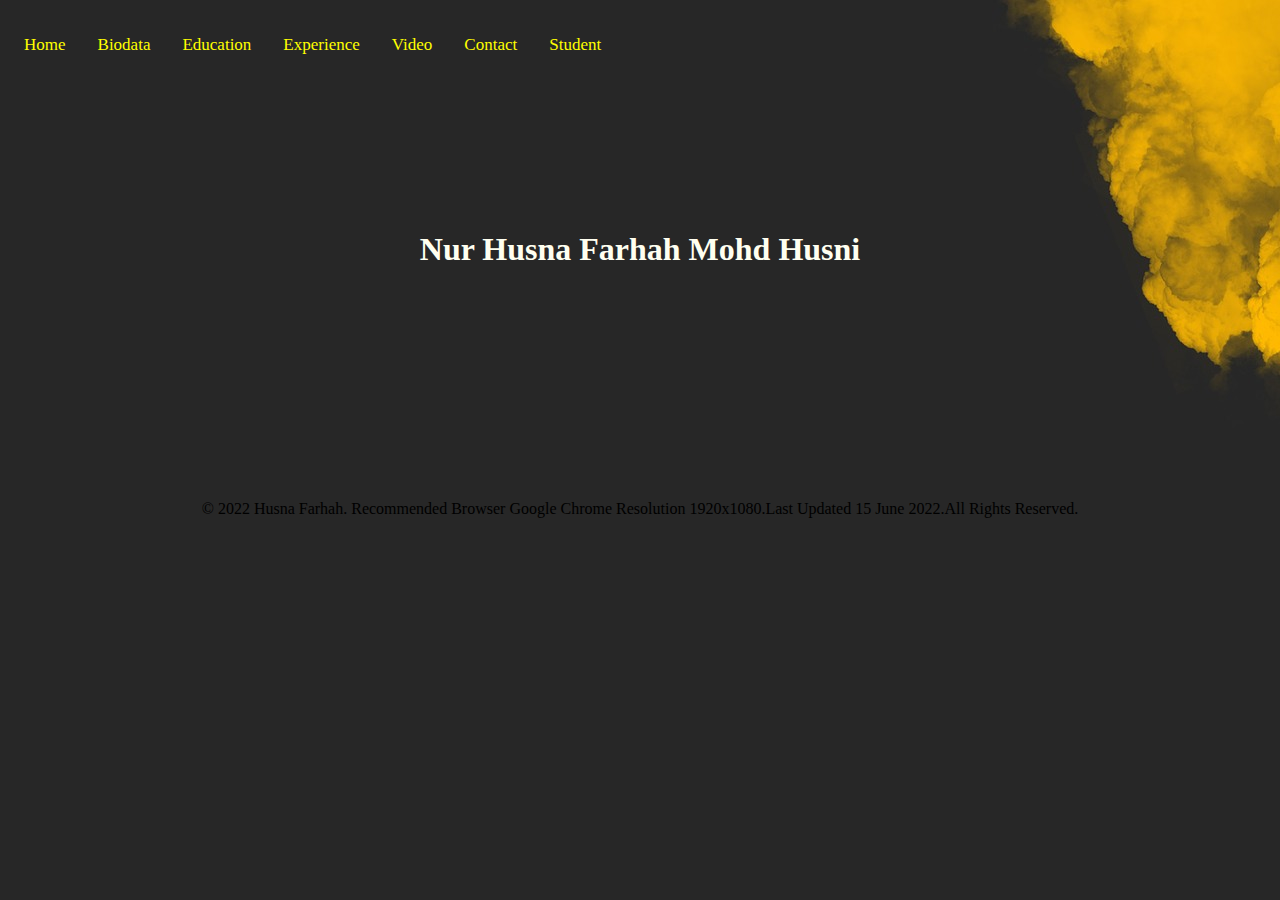
<file: index.html>
<!DOCTYPE html>
<html lang="en">
<head>
    <meta charset="UTF-8">
    <meta http-equiv="X-UA-Compatible" content="IE=edge">
    <meta name="viewport" content="width=device-width, initial-scale=1.0">
    <link rel="stylesheet" href="index.css">
    <title>Homepage</title>
</head>

<body>
    <div class="topnav">
  <a href="index.html">Home</a>
  <a href="biodata.html">Biodata</a>
  <a href="Education.html">Education</a>
  <a href="Experiences.html">Experience</a>
  <a href="Resume video.html">Video</a>
  <a href="contact.html">Contact</a>
  <a href="student.html">Student</a>
</div>

    <h1>Nur Husna Farhah Mohd Husni</h1>

 <footer>
     <p style="text-align: center;"> &copy;  2022 Husna Farhah. Recommended Browser Google Chrome Resolution 1920x1080.Last Updated 15 June 2022.All Rights Reserved. </p>
</footer> 
</body>
</html>
</file>
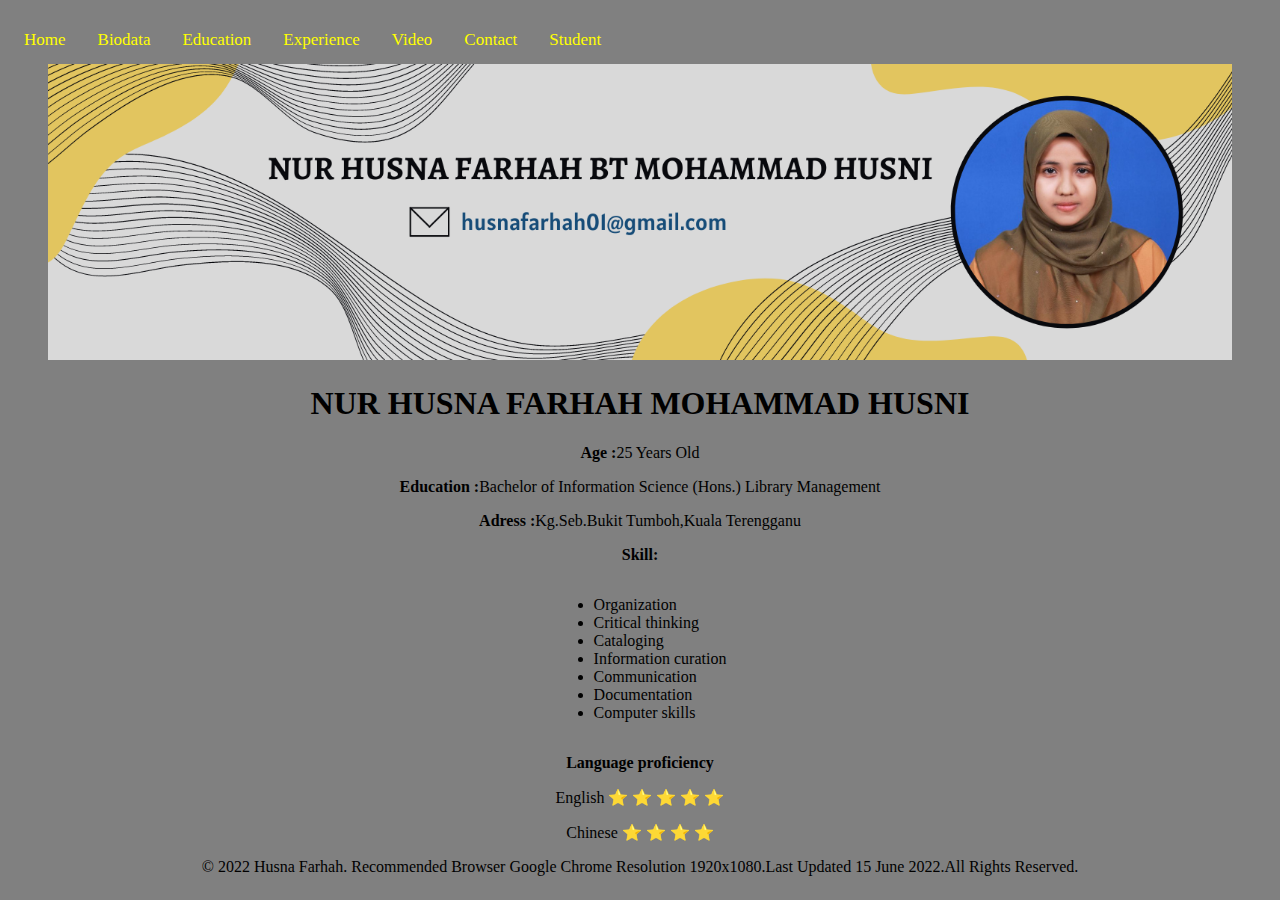
<file: biodata.html>
<!DOCTYPE html>
<html lang="en">
<head>
    <meta charset="UTF-8">
    <meta http-equiv="X-UA-Compatible" content="IE=edge">
    <meta name="viewport" content="width=device-width, initial-scale=1.0">
    <link rel="stylesheet" href="nav.css">
    <title>My Biodata</title>
    <style>
        h1
        {
         text-align: center;   
        }
        p
        {
            text-align: center;
        }
        
          div.container
        {
            text-align: center;
        }
        ul.myUL
        {
            display: inline-block;
            text-align: left;
        }
        body
        {
        background-color:grey;
        }
        img
        {
            width: 100%;
        }
    
    </style>
</head>
 
<body>
    <nav>
    <div class="topnav">
        <a href="index.html">Home</a>
        <a href="biodata.html">Biodata</a>
        <a href="Education.html">Education</a>
        <a href="Experiences.html">Experience</a>
        <a href="Resume video.html">Video</a>
        <a href="contact.html">Contact</a>
        <a href="student.html">Student</a>
      </div>
     </nav> 

<figure>
   <img src="image/Banner.png">
</figure>
    

    <h1>NUR HUSNA FARHAH MOHAMMAD HUSNI</h1>

<p><b>Age :</b>25 Years Old</p>
<p><b>Education :</b>Bachelor of  Information Science (Hons.) Library Management</p>
<p><b>Adress :</b>Kg.Seb.Bukit Tumboh,Kuala Terengganu</p>

<p><b>Skill:</b></p>
<div class="container">
    <ul class="myUL">
    <li>Organization</li>
    <li>Critical thinking</li>
    <li>Cataloging</li>
    <li>Information curation</li>
    <li>Communication</li>
    <li>Documentation</li>
    <li>Computer skills</li>
  </ul>
 <p><b>Language proficiency</b> </p> 
  <p>English &#11088; &#11088; &#11088; &#11088; &#11088;  </p>
  <p>Chinese &#x2B50; &#x2B50; &#x2B50; &#x2B50;  </p>

  <footer>
    <p style="text-align: center;"> &copy;  2022 Husna Farhah. Recommended Browser Google Chrome Resolution 1920x1080.Last Updated 15 June 2022.All Rights Reserved. </p>
</footer> 
</body>
</html>
</file>
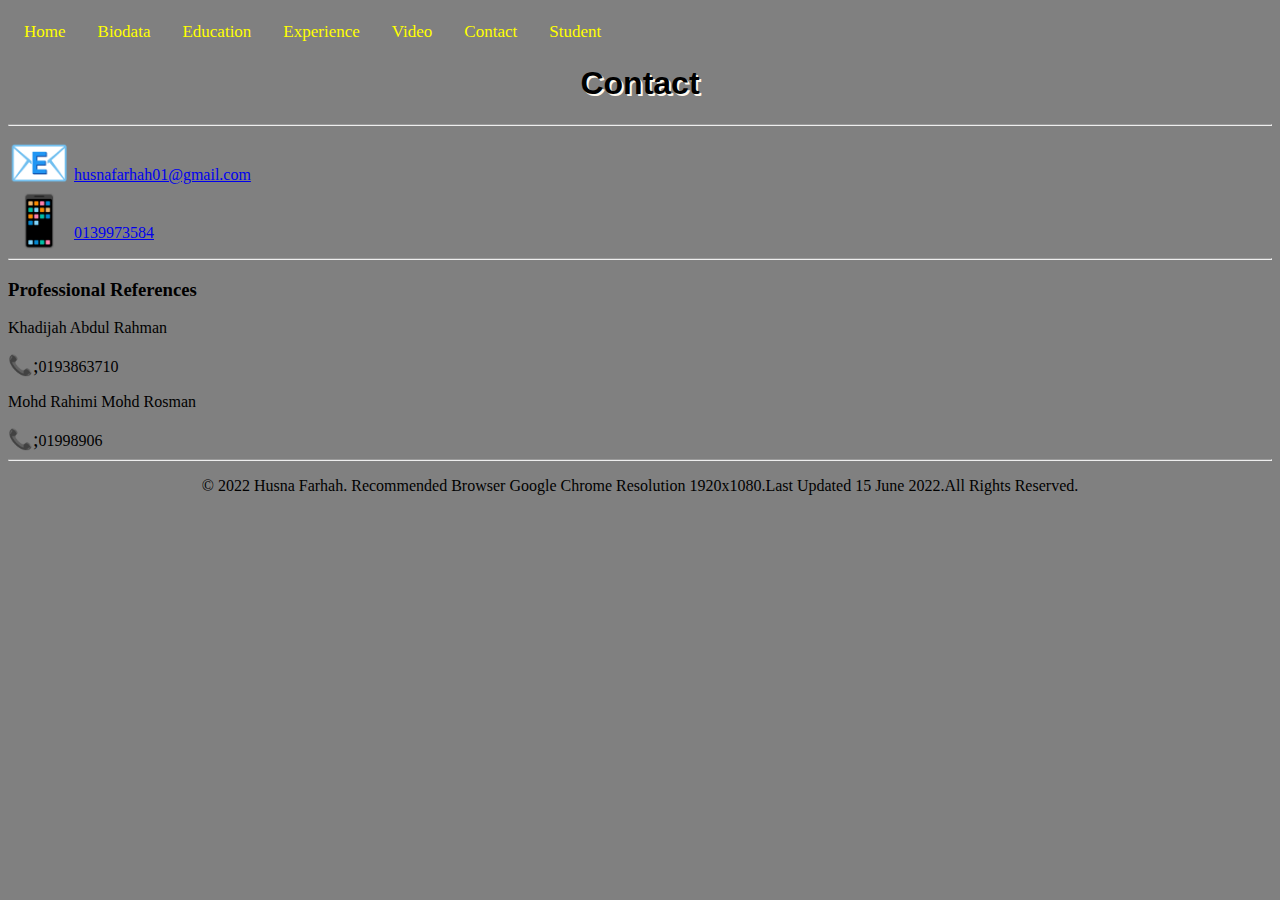
<file: contact.html>
<!DOCTYPE html>
<html lang="en">
<head>
    <meta charset="UTF-8">
    <meta http-equiv="X-UA-Compatible" content="IE=edge">
    <meta name="viewport" content="width=device-width, initial-scale=1.0">
	<link rel="stylesheet" href="nav.css">
    <title>Contact</title>
    <style>
        h1{
            text-align: center;
			text-shadow: 2px 2px floralwhite;
            font-family:'Arial' ;
        }
		body
{
    background-color: gray;
}
 </style>
</head>
<body>

	<nav>
		<div class="topnav">
			<a href="index.html">Home</a>
			<a href="biodata.html">Biodata</a>
			<a href="Education.html">Education</a>
			<a href="Experiences.html">Experience</a>
			<a href="Resume video.html">Video</a>
			<a href="contact.html">Contact</a>
			<a href="student.html">Student</a>
		  </div>
		 </nav> 
	
		 <br>
		 <br>

    <h1>Contact</h1>
    
    <hr />
	<span style='font-size:50px;'>&#128231;</span>
	<a href="mailto:husnafarhah01@gmail.com" target="_blank">husnafarhah01@gmail.com</a>
<br>
	<span style='font-size:50px;'>&#128241;</span>
	<a href="https://wa.me/60139973584" target="_blank"> 0139973584</a>
	 <hr />  

	<h3>Professional References</h3>

	<p>Khadijah Abdul Rahman</p>
	<span style='font-size:20px;'>&#128222;;</span>0193863710

	<p>Mohd Rahimi Mohd Rosman</p>
	<span style='font-size:20px;'>&#128222;;</span>01998906
	<hr /> 

	<footer>
		<p style="text-align: center;"> &copy;  2022 Husna Farhah. Recommended Browser Google Chrome Resolution 1920x1080.Last Updated 15 June 2022.All Rights Reserved. </p>
   </footer>
	
</body>

</html>
</file>
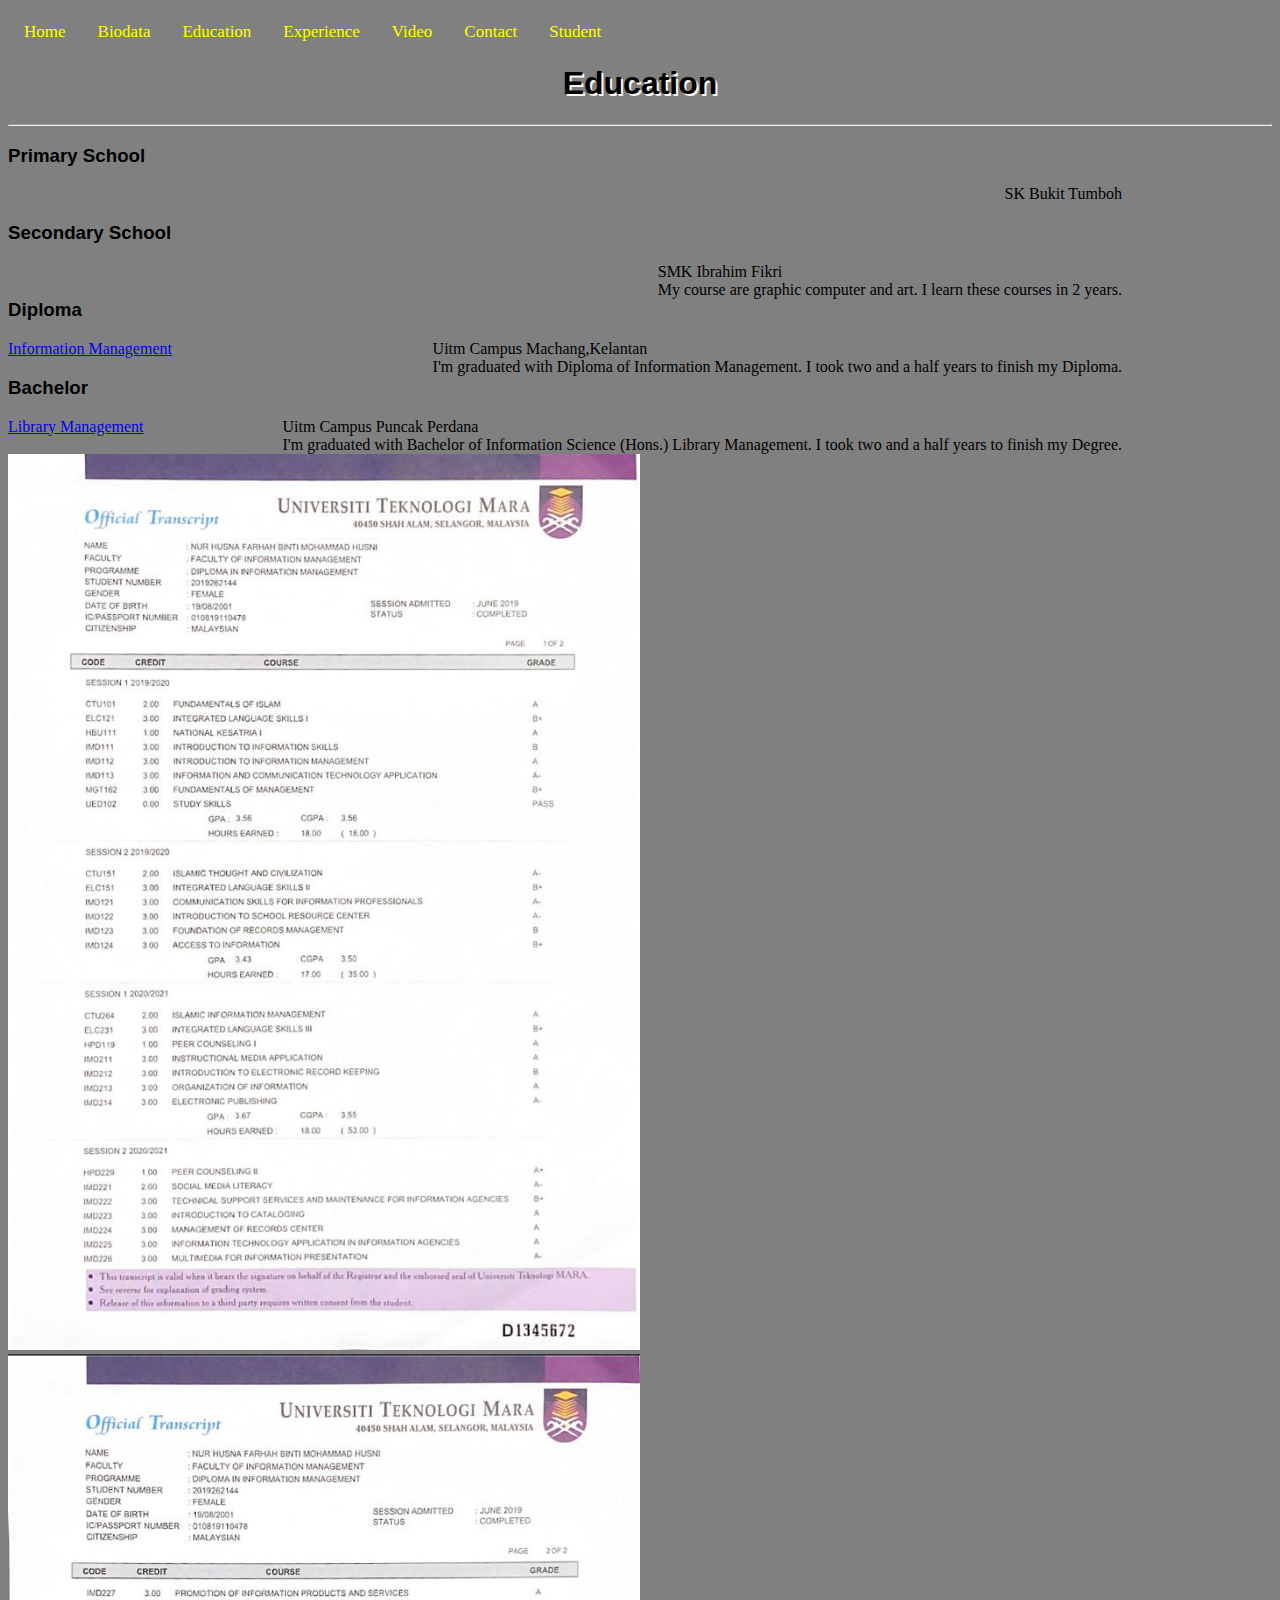
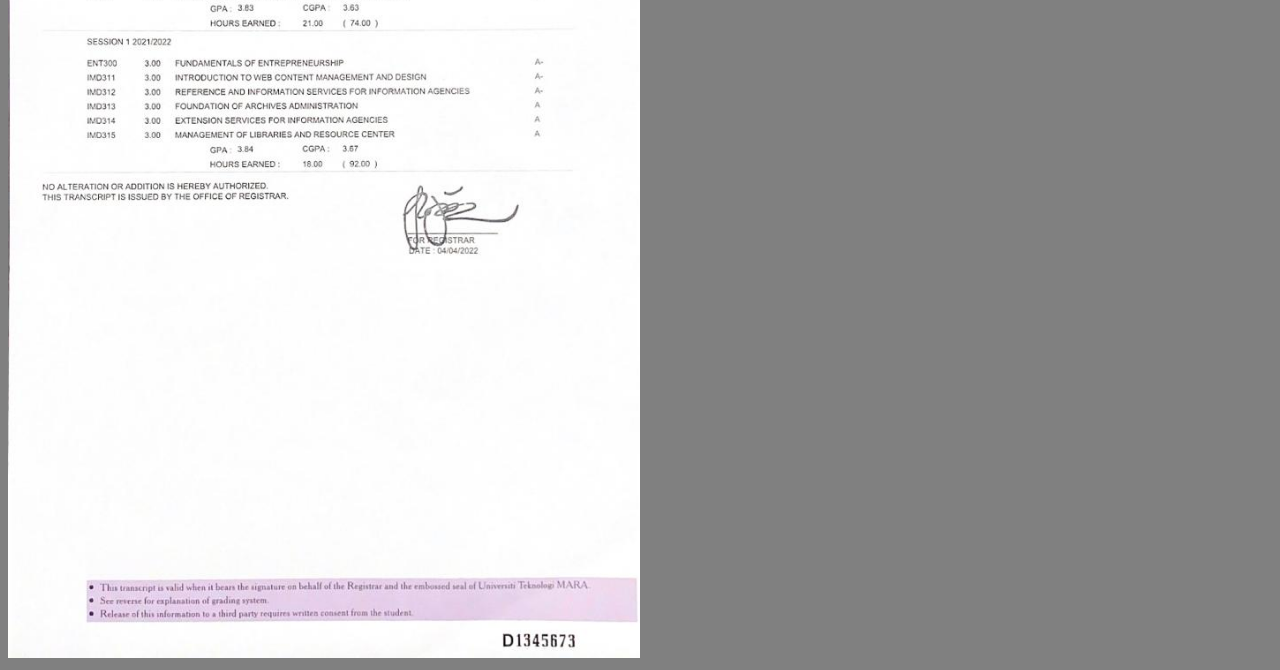
<file: Education.html>
<!DOCTYPE html>
<html lang="en">
<head>
    <meta charset="UTF-8">
    <meta http-equiv="X-UA-Compatible" content="IE=edge">
    <meta name="viewport" content="width=device-width, initial-scale=1.0">
    <link rel="stylesheet" href="nav.css">
    <title>Education Level</title>
    <style>
     h1{
         text-align: center;
         text-shadow: 2px 2px floralwhite;
         font-family:'Arial' ;
     }
     div{
         text-align: justify;
     }
     h3{
        
        color: black;
        font-family: arial;
     }
     body
     {
         background-color: gray;
     }
     img{
        width: 50%;
        
     }
     
    </style>
    
</head>
<body>
    
    <nav>
        <div class="topnav">
            <a href="index.html">Home</a>
            <a href="biodata.html">Biodata</a>
            <a href="Education.html">Education</a>
            <a href="Experiences.html">Experience</a>
            <a href="Resume video.html">Video</a>
            <a href="contact.html">Contact</a>
            <a href="student.html">Student</a>
          </div>
         </nav> 

<br>
<br>
         
    <h1>Education</h1>
    <hr>
    
 <h3>Primary School</h3> 

<div style="float: right; margin-right: 150px;">
SK Bukit Tumboh
</div>

<br>

    <h3>Secondary School</h3>

<div style="float: right; margin-right: 150px;">
    SMK Ibrahim Fikri<br> My course are graphic computer and art. I learn these courses in 2 years.
    </div> 

    <br>

    <h3>Diploma</h3>


<div style="float: right; margin-right: 150px;">
    Uitm Campus Machang,Kelantan<br> I'm graduated with Diploma of Information Management. I took two and a half years to finish my Diploma.
    </div> <a href="https://fim.uitm.edu.my/index.php/programme/undergraduate-degree/21-programmes/190-diploma-information-management-im1102" target="_blank">Information Management</a>

    <br>

        <h3>Bachelor</h3> 
    
    
    <div style="float: right; margin-right: 150px;">
        Uitm Campus Puncak Perdana<br> I'm graduated with Bachelor of  Information Science (Hons.) Library Management. I took two and a half years to finish my Degree.
        </div> <a href="https://fim.uitm.edu.my/index.php/programme/undergraduate-degree/21-programmes/194-bachelor-of-information-science-hons-library-management-im244"target="_blank">Library Management</a>

<br>
<br>

<img src="image/result1.jpeg">
<img src="image/result2.jpeg" >

   
</body>
</html>
</file>
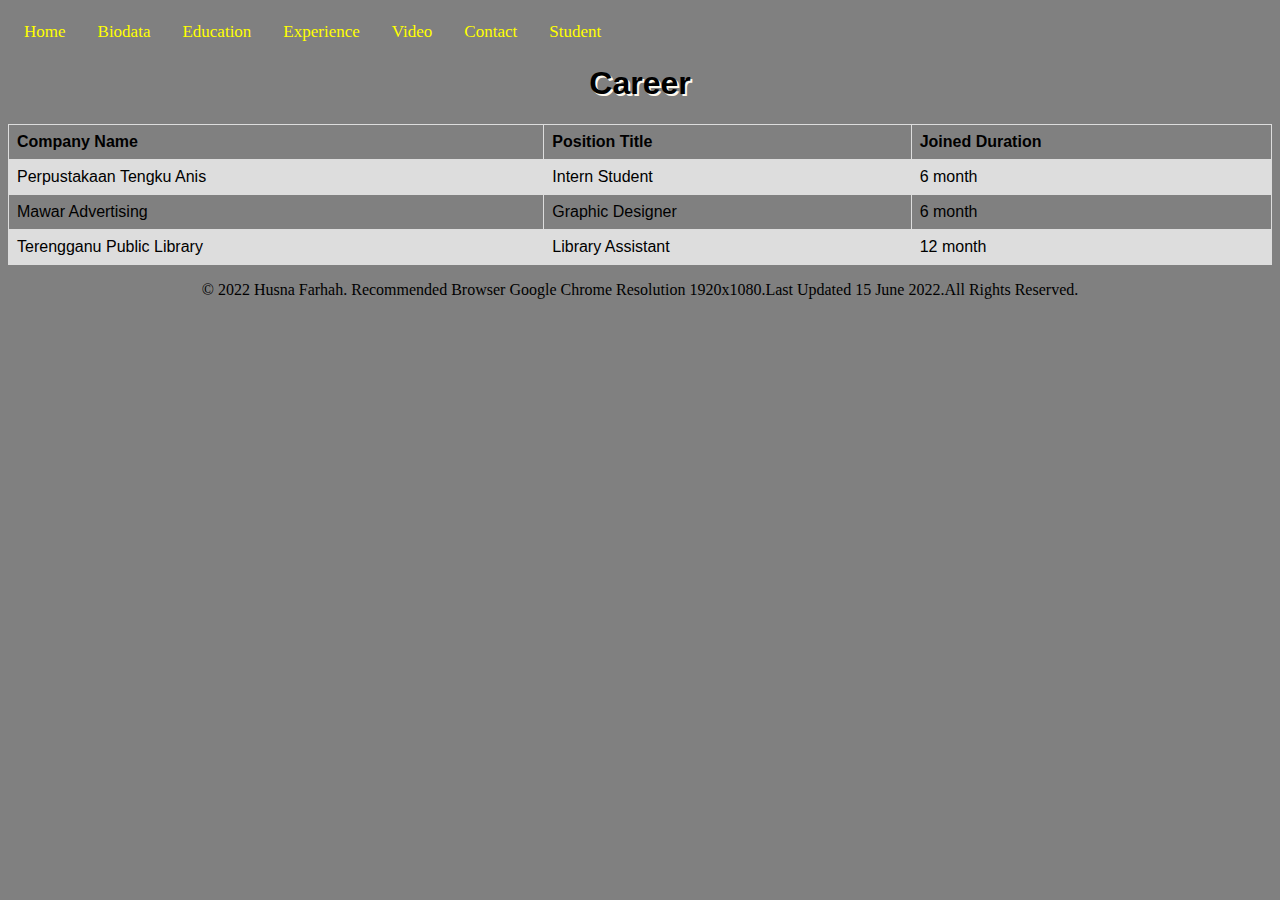
<file: Experiences.html>
<!DOCTYPE html>
<html lang="en">
<head>
    <meta charset="UTF-8">
    <meta http-equiv="X-UA-Compatible" content="IE=edge">
    <meta name="viewport" content="width=device-width, initial-scale=1.0">
    <link rel="stylesheet" href="nav.css">
    <title>Careers </title>
    <style>
        table {
  font-family: arial, sans-serif;
  border-collapse: collapse;
  width: 100%;
}

td, th {
  border: 1px solid #dddddd;
  text-align: left;
  padding: 8px;
}

tr:nth-child(even) {
  background-color: #dddddd;
  
}
h1{
    text-align: center;
    text-shadow: 2px 2px floralwhite;
    font-family:'Arial' ;
}
body
{
    background-color: gray;
}
tr:hover {background-color: yellow;}

    </style>
</head>
<body>

  <nav>
    <div class="topnav">
        <a href="index.html">Home</a>
        <a href="biodata.html">Biodata</a>
        <a href="Education.html">Education</a>
        <a href="Experiences.html">Experience</a>
        <a href="Resume video.html">Video</a>
        <a href="contact.html">Contact</a>
        <a href="student.html">Student</a>
      </div>
     </nav> 

     <br>
     <br>

    <h1>Career</h1> 

    <table>
        <tr>
          <th>Company Name</th>
          <th>Position Title</th>
          <th>Joined Duration</th>
        </tr>
        <tr>
            <td>Perpustakaan Tengku Anis</td>
            <td>Intern Student</td>
            <td>6 month</td>
          </tr> 
        <tr>
            <td>Mawar Advertising</td>
            <td>Graphic Designer</td>
            <td>6 month</td>
          </tr>
        <tr>
            <td>Terengganu Public Library</td>
            <td>Library Assistant</td>
            <td>12 month</td>
          </tr> 
      <table>

  <section class="footer">
   <p style="text-align: center;"> &copy;  2022 Husna Farhah. Recommended Browser Google Chrome Resolution 1920x1080.Last Updated 15 June 2022.All Rights Reserved. </p>
  <section>
</body>
</html>
</file>
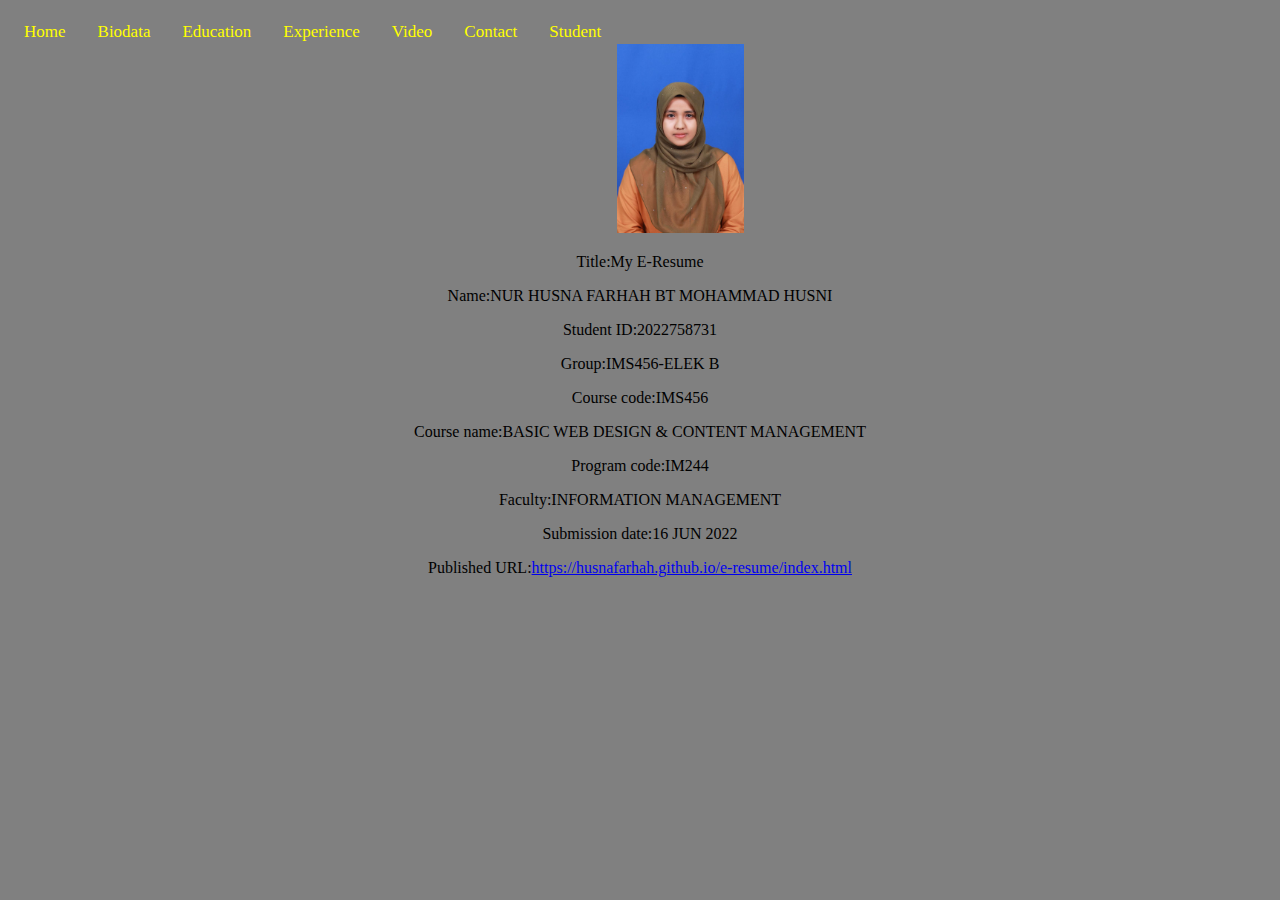
<file: student.html>
<!DOCTYPE html>
<html lang="en">
<head>
    <meta charset="UTF-8">
    <meta http-equiv="X-UA-Compatible" content="IE=edge">
    <meta name="viewport" content="width=device-width, initial-scale=1.0">
    <link rel="stylesheet" href="nav.css">
    <title>Student</title>
</head>
<style>
body{
    background-color: gray;
}
img {
  
  width: 10%;
    
}
p{
    text-align: center;
}


</style>
<body>

    <nav>
		<div class="topnav">
			<a href="index.html">Home</a>
			<a href="biodata.html">Biodata</a>
			<a href="Education.html">Education</a>
			<a href="Experiences.html">Experience</a>
			<a href="Resume video.html">Video</a>
			<a href="contact.html">Contact</a>
            <a href="student.html">Student</a>
		</div>
	</nav> 

         <br>
         <br>
         
      
        <img src="image/bby.jpeg">
    

        <p>Title:My E-Resume </p>
        <p>Name:NUR HUSNA FARHAH BT MOHAMMAD HUSNI</p>
        <p>Student ID:2022758731</p>
        <p>Group:IMS456-ELEK B</p>
        <p>Course code:IMS456</p>
        <p>Course name:BASIC WEB DESIGN & CONTENT MANAGEMENT</p>
        <p>Program code:IM244</p>
        <p>Faculty:INFORMATION MANAGEMENT</p>
        <p>Submission date:16 JUN 2022</p>
        <p>Published URL:<a href="https://husnafarhah.github.io/e-resume/index.html">https://husnafarhah.github.io/e-resume/index.html</a></p> 

    



</body>

</html>
</file>
<file: index.css>
body {
background-image: url(image/8.jpg);
    } 
  .topnav a {
 float: left;
 color: yellow;
 text-align: center;
 padding: 14px 16px;
 text-decoration: none;
 font-size: 17px;  
    }  
  .topnav a:hover {
background-color:grey;
 color: black;
     }
 .topnav a.active {
 background-color: #04AA6D;
color: white;
          }              
h1{
text-align: center;
padding: 210px;
color:ivory ;
font-family:'Bahnschrift' ;
}
</file>
<file: nav.css>
.topnav a {
    float: left;
    color: yellow;
    text-align: center;
    padding: 14px 16px;
    text-decoration: none;
    font-size: 17px;  
       } 
.topnav a:hover {
    background-color:white;
    color: black;
     }
.topnav a.active {
     background-color: #04AA6D;
    color: white;
     }
</file>
